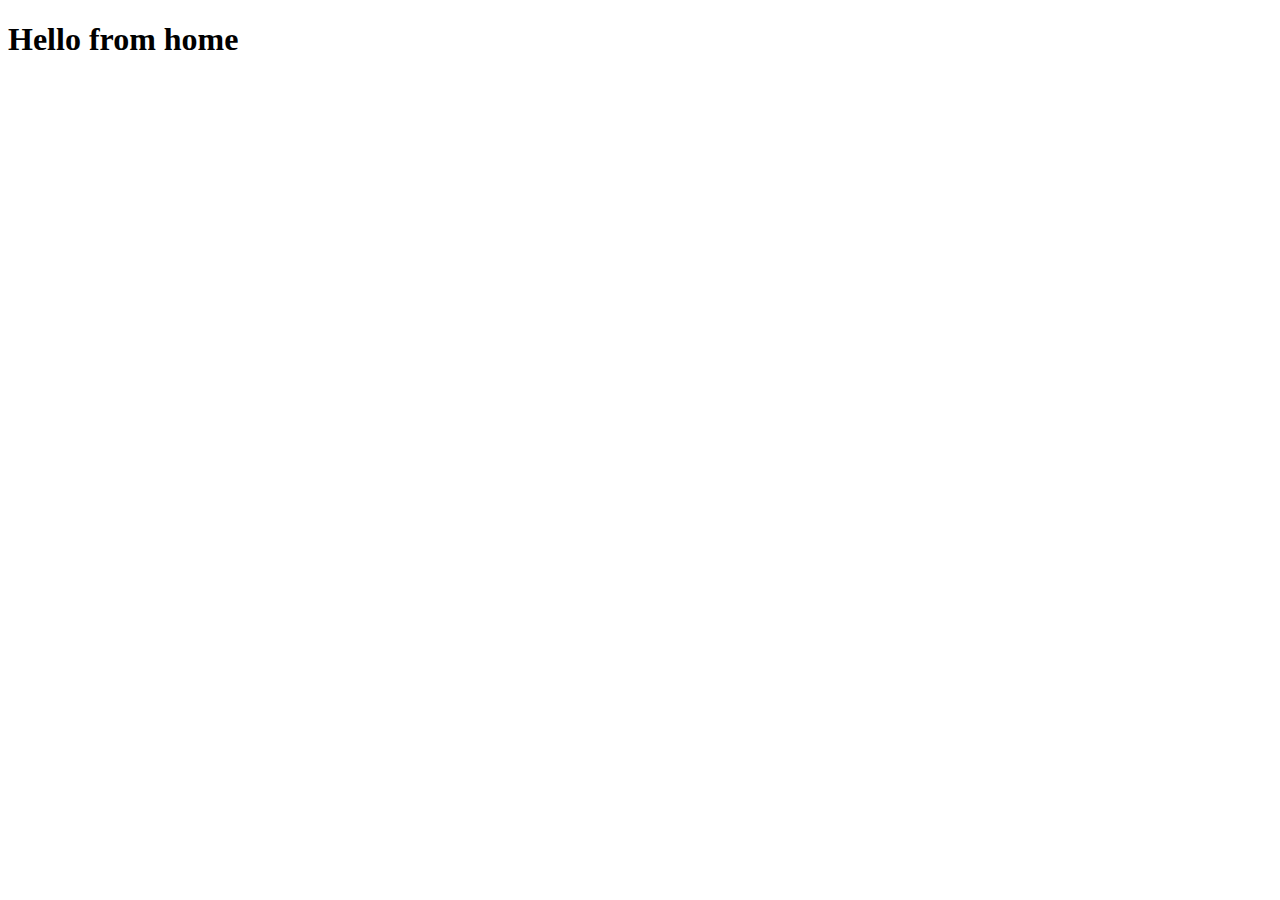
<file: edxcs50_djangoapp/myapp/templates/home/index.html>
<!DOCTYPE html>
<html lang="en">
<head>
    <meta charset="UTF-8">
    <meta http-equiv="X-UA-Compatible" content="IE=edge">
    <meta name="viewport" content="width=device-width, initial-scale=1.0">
    <title>home</title>
</head>
<body>
    <h1>Hello from home</h1>
</body>
</html>
</file>
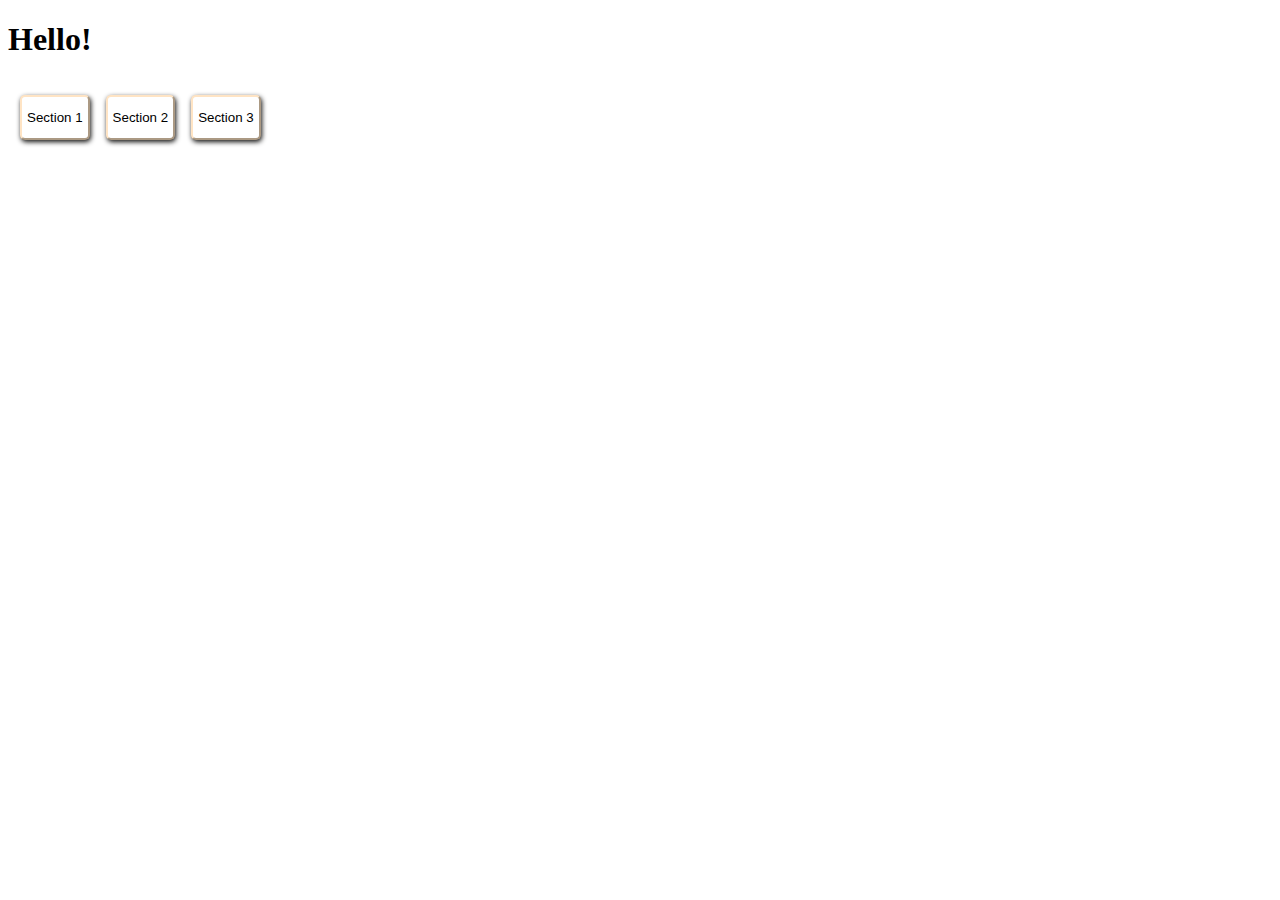
<file: edxcs50_djangoapp/myapp/templates/singlepage/index.html>
<!DOCTYPE html>
<html lang="en">

<head>
    <meta charset="UTF-8">
    <meta http-equiv="X-UA-Compatible" content="IE=edge">
    <meta name="viewport" content="width=device-width, initial-scale=1.0">
    <title>Single page</title>
    <style>
        button {
            padding: 13px 5px;
            margin-left: 12px;
            margin-top: 15px;
            box-shadow: 1px 2px 5px rgb(17, 17, 16);
            border-color: bisque;
            background: white;
            border-radius: 5px;
            cursor: pointer;
        }

        #content {
            margin: 15px;
        }
    </style>
    <script>

        // When back arrow is clicked, show previous section
        window.onpopstate = function (event) {
            console.log(event.state.section);
            showsection(event.state.section);
        }

        // Shows given section
        function showsection(section) {

            // Find section text from server
            fetch(`singlepage/sections/${section}`)
                .then(response => response.text())
                .then(text => {
                    // Log text and display on page
                    console.log(text);
                    document.querySelector('#content').innerHTML = text;
                })
        }

        // Wait for the page to load
        document.addEventListener('DOMContentLoaded', () => {

            // Add button functionality
            document.querySelectorAll('button').forEach(button => {
                button.onclick = function () {
                    const section = this.dataset.section

                    // Add the current state to the history
                    history.pushState({section: section}, "", `section${section}`);
                    showsection(section);
                }
            })
        })
    </script>
</head>

<body>
    <h1>Hello!</h1>
    <button data-section="1">Section 1</button>
    <button data-section="2">Section 2</button>
    <button data-section="3">Section 3</button>
    <div id="content"></div>
</body>

</html>
</file>
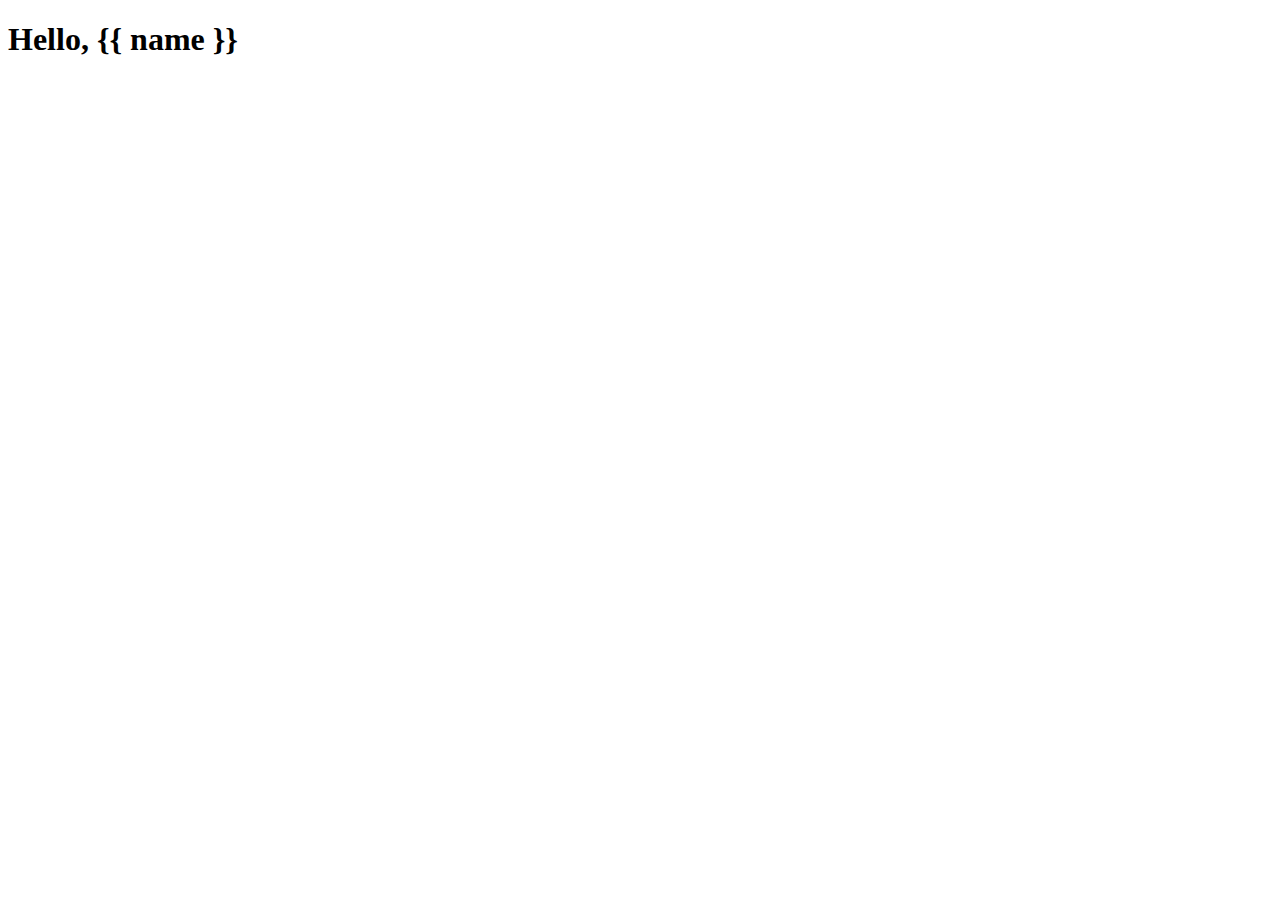
<file: edxcs50_djangoapp/myapp/templates/home/greet.html>
<!DOCTYPE html>
<html lang="en">
<head>
    <meta charset="UTF-8">
    <meta http-equiv="X-UA-Compatible" content="IE=edge">
    <meta name="viewport" content="width=device-width, initial-scale=1.0">
    <title>Hello</title>
</head>
<body>
    <h1>Hello, {{ name }}</h1>
</body>
</html>
</file>
